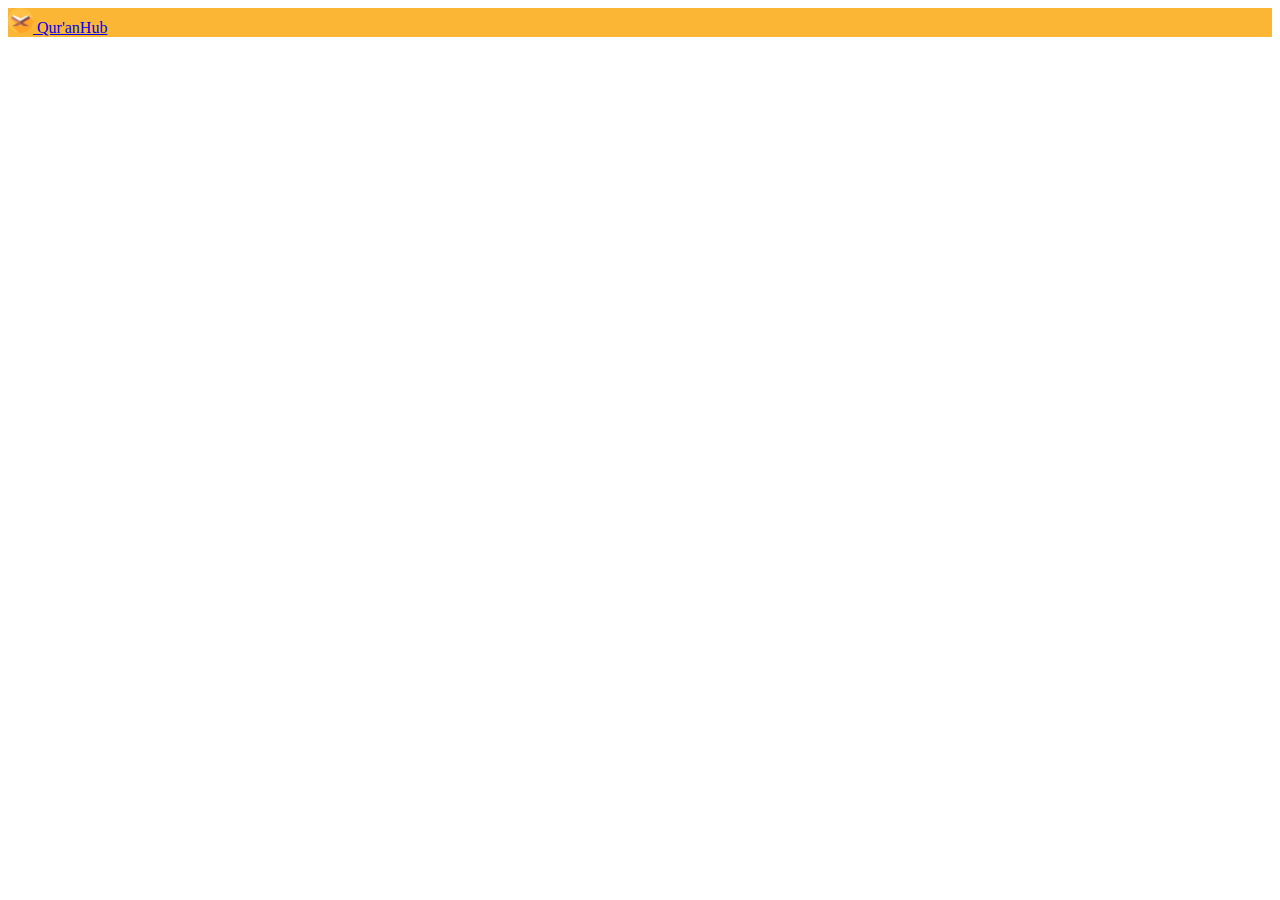
<file: index.html>
<!DOCTYPE html>
<html lang="en">
<head>
    <meta charset="UTF-8">
    <meta name="viewport" content="width=device-width, initial-scale=1.0">
    <!-- Link Bootstrap Css -->
    <link href="https://cdn.jsdelivr.net/npm/bootstrap@5.0.2/dist/css/bootstrap.min.css" rel="stylesheet" integrity="sha384-EVSTQN3/azprG1Anm3QDgpJLIm9Nao0Yz1ztcQTwFspd3yD65VohhpuuCOmLASjC" crossorigin="anonymous">
    <!-- Link Css -->
    <link rel="stylesheet" href="css/style.css">
    <!-- Shortcut Icon-->
    <link rel="shortcut icon" href="img/read.png">
    <title>Al-Qur'an</title>
</head>
<body>
    <!-- Navbar strat -->
      <nav class="navbar sticky-top navbar-dark" style="background-color:#fbb636;">
        <div class="container">
          <a class="navbar-brand mb-0 h1" href="#">
            <img src="img/read.png" alt="" width="25" height="25" class="d-inline-block align-text-top">
            Qur'anHub
          </a>
        </div>
      </nav>
    <!-- Navbar end-->
    <div class="container mt-5">
        <div class="row card-surat-list">
            
        </div>
    </div>

    <!-- Link Bootstrap Js -->
    <script src="https://cdn.jsdelivr.net/npm/bootstrap@5.0.2/dist/js/bootstrap.bundle.min.js" integrity="sha384-MrcW6ZMFYlzcLA8Nl+NtUVF0sA7MsXsP1UyJoMp4YLEuNSfAP+JcXn/tWtIaxVXM" crossorigin="anonymous"></script>

    <!---->
    <script src="js/script.js"></script>
</body>
</html>
</file>
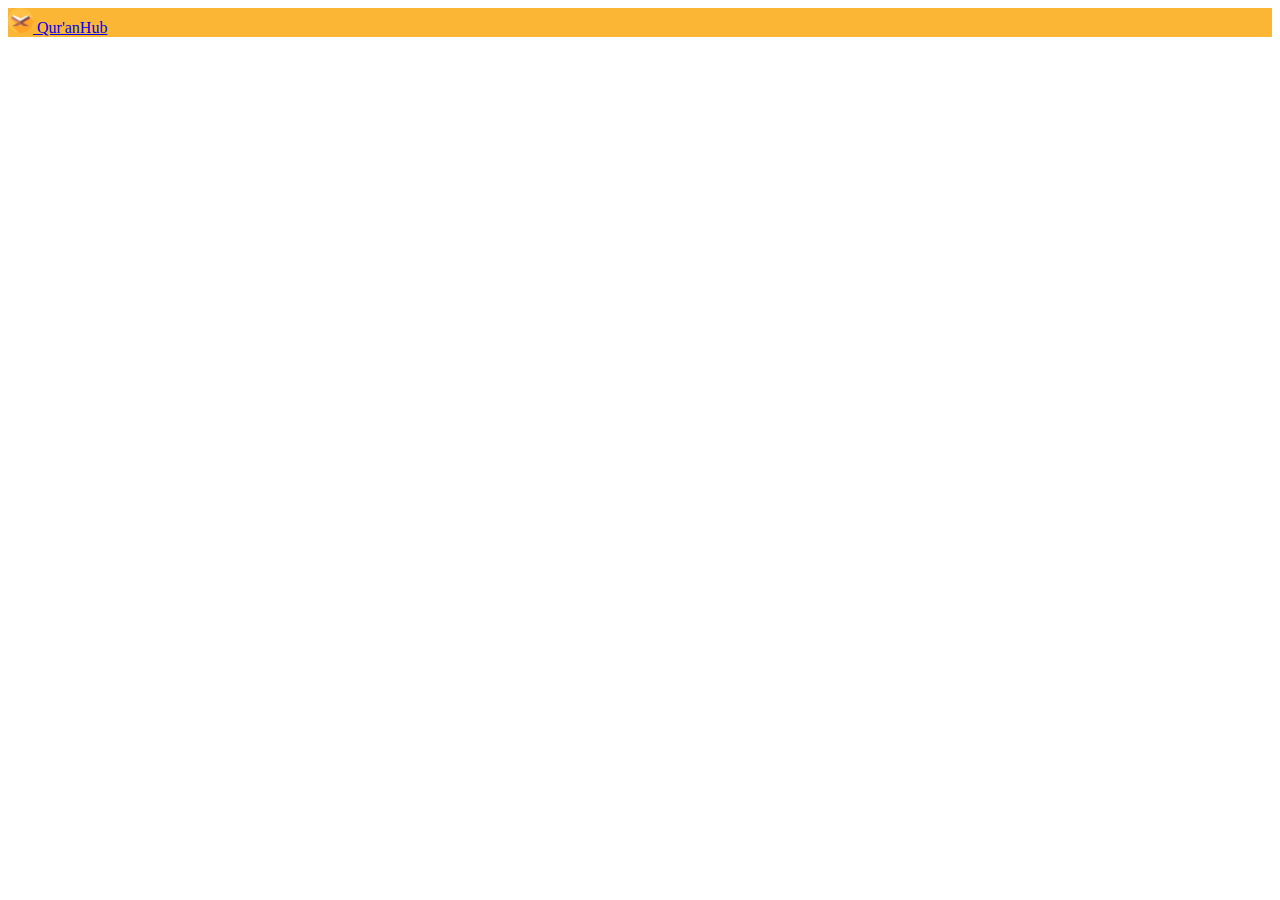
<file: surat.html>
<!DOCTYPE html>
<html lang="en">
<head>
    <meta charset="UTF-8">
    <meta name="viewport" content="width=device-width, initial-scale=1.0">
    <!-- Link Bootstrap Css -->
    <link href="https://cdn.jsdelivr.net/npm/bootstrap@5.0.2/dist/css/bootstrap.min.css" rel="stylesheet" integrity="sha384-EVSTQN3/azprG1Anm3QDgpJLIm9Nao0Yz1ztcQTwFspd3yD65VohhpuuCOmLASjC" crossorigin="anonymous">
    <!-- Link Css -->
    <link rel="stylesheet" href="css/style.css">
    <!-- Shortcut Icon-->
    <link rel="shortcut icon" href="img/read.png">
    <title id="title-surat"></title>
</head>
<body>
    <!-- Navbar strat -->
      <nav class="navbar sticky-top navbar-dark " style="background-color:#fbb636;">
        <div class="container">
          <a class="navbar-brand mb-0 h1" href="#">
            <img src="img/read.png" alt="" width="25" height="25" class="d-inline-block align-text-top">
            Qur'anHub
          </a>
        </div>
      </nav>
    <!-- Navbar end-->
      
    <!-- Judul Surat start -->
      <div class="container mt-5">
        <div class="row">
            <div class="col 12">
                <div class="card">
                    <div class="card-body judul-surat">
                      
                    </div>
                  </div>
            </div>
        </div>
      </div>
      <!-- Judul Surat End-->
      <!-- isi surat -->
      <div class="card-isi-surat">
        
      </div>  
    <!-- Link Bootstrap Js -->
    <script src="https://cdn.jsdelivr.net/npm/bootstrap@5.0.2/dist/js/bootstrap.bundle.min.js" integrity="sha384-MrcW6ZMFYlzcLA8Nl+NtUVF0sA7MsXsP1UyJoMp4YLEuNSfAP+JcXn/tWtIaxVXM" crossorigin="anonymous"></script>

    <!-- link js script -->
    <script src="js/surat.js"></script>
</body>
</html>
</file>
<file: css/style.css>
.card-surah{
    cursor: pointer;
    transition: .8s;
}
.card-surah:hover{
    background-color: #fcd689;
}
</file>
